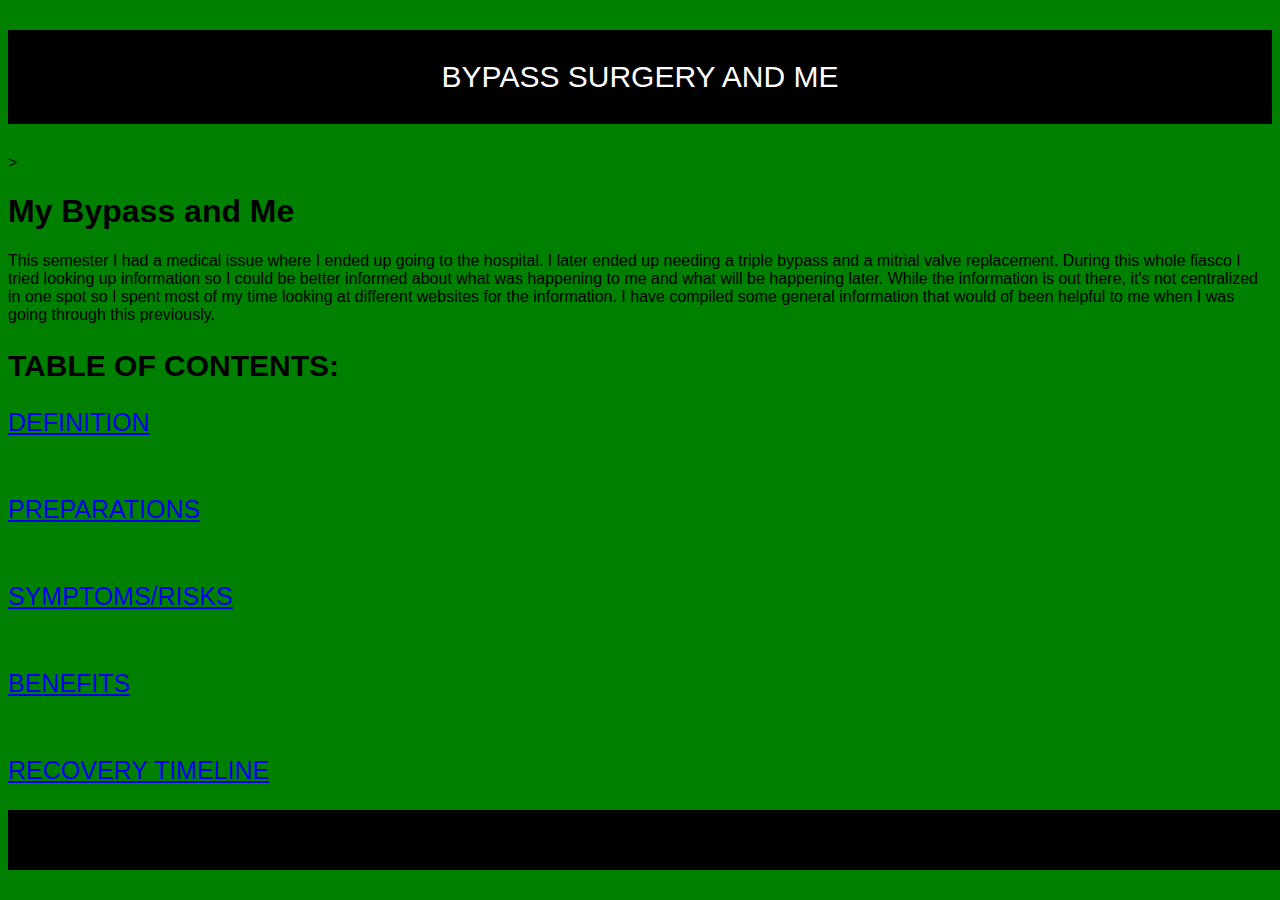
<file: index.html>
<!DOCTYPE HTML>
<HTML>
	<head>
		<link rel="stylesheet" type="text/css" href="styles.css">
	<header>
		<title>My Bypass and Me</title>
		<p style="background-color:black;padding:30px;color:white;text-align:center;font-size:30px">BYPASS SURGERY AND ME</p>
	</header>
	</head>
	<body style="background-color:green">>
		<h1>My Bypass and Me</H1>
		<p>This semester I had a medical issue where I ended up going to the hospital.  I later ended 
		up needing a triple bypass and a mitrial valve replacement. During this whole fiasco I tried looking up information so I could be 
		better informed about what was happening to me and what will be happening later.  While the information is out there, it's not centralized 
		in one spot so I spent most of my time looking at different websites for the information.  I have compiled some general information that 
		would of been helpful to me when I was going through this previously.</p>
		
		<H2 style="font-size:30px">TABLE OF CONTENTS:</H2>
		
		<ol style="font-size:25px;font:bold;color:black">
			<li><a href="index1.html">DEFINITION</a></li>
			<BR></BR>
			<li><a href="index3.html",>PREPARATIONS</a></li>
			<BR></BR>
			<li><a href="index4.html">SYMPTOMS/RISKS</a></li>
			<BR></BR>
			<li><a href="index5.html">BENEFITS</a></li>
			<BR></BR>
			<li><a href="index6.html">RECOVERY TIMELINE</a></li>
		</ol>
			
		<footer style="background-color:black; color:white; padding:30px; alignment:center">
		</footer>	
	</body>
</html>
</file>
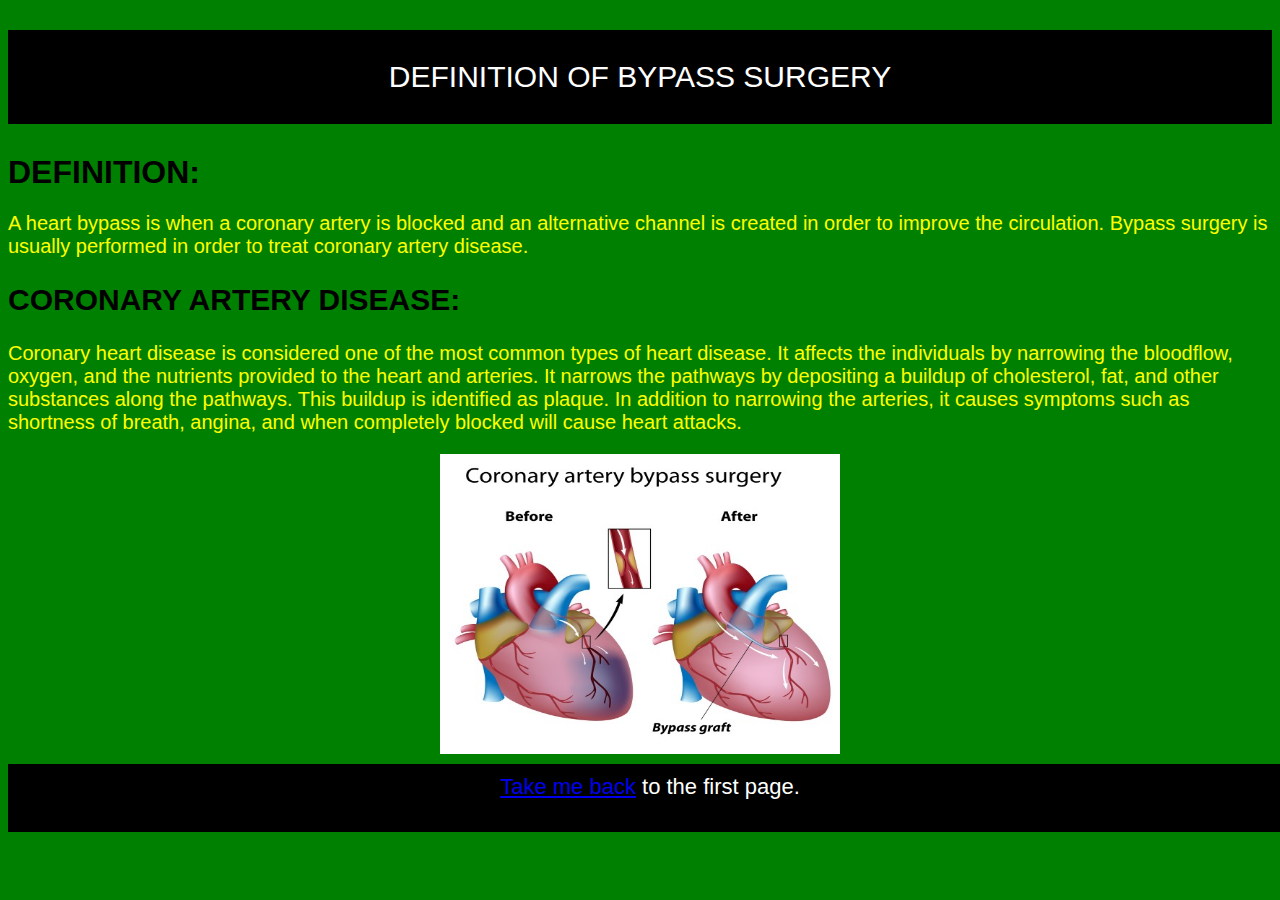
<file: index1.html>
<!DOCTYPE HTML>
<html>
	<head>
		<link rel="stylesheet" href="styles.css">
	</head>
	
	<header>
		<p style="background-color:black;padding:30px;color:white;text-align:center;font-size:30px">DEFINITION OF BYPASS SURGERY</p> 
	</header>
	<body style="background-color:green">
		<h1>DEFINITION:</h1>
		
		<p style="font-size:20px;color:yellow">A heart bypass is when a coronary artery is blocked 
		and an alternative channel is created in order to improve the circulation. Bypass surgery
		is usually performed in order to treat coronary artery disease.</p>
		
		
		<h2 style="font-size:30px">CORONARY ARTERY DISEASE:</h2>
		
		<p style="font-size:20px;color:yellow">Coronary heart disease is considered one of the most common types
		of heart disease.  It affects the individuals by narrowing the bloodflow, oxygen, and the nutrients provided
		to the heart and arteries.  It narrows the pathways by depositing a buildup of cholesterol, fat, and other substances
		along the pathways.  This buildup is identified as plaque.  In addition to narrowing the arteries, it causes symptoms such as
		shortness of breath, angina, and when completely blocked will cause heart attacks.</p>
		
		<img src="bypass-surgery.jpg" alt="Before and After a heart bypass." class="center", height="300" width="400">
		
		<footer style="background-color:black; color:white; padding:10px; alignment:center">
			<a href="index.html">Take me back</a> to the first page.</p>
		</footer>	
	</body>
</html>
</file>
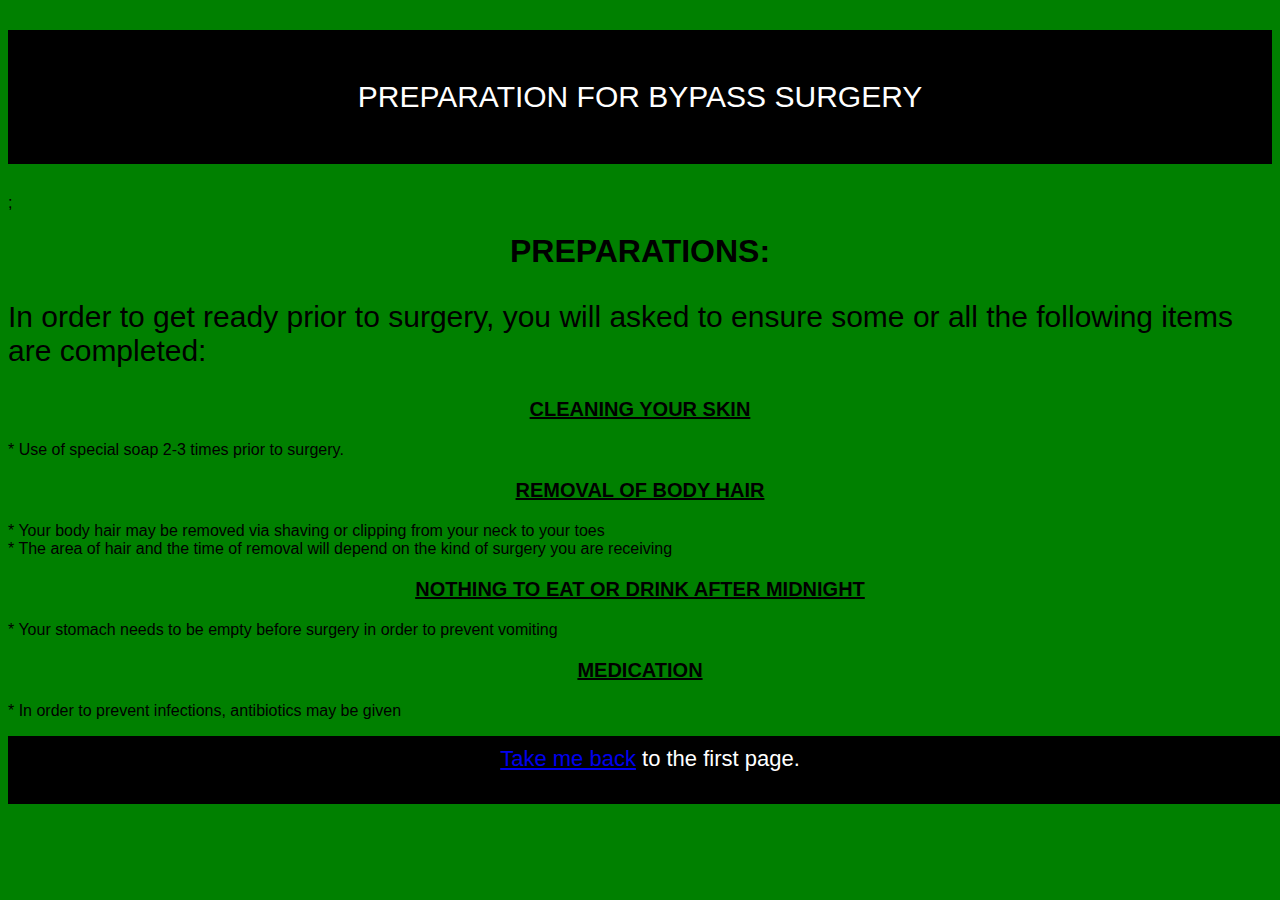
<file: index3.html>
<!DOCTYPE HTML>
<html>
	<head>
		<link rel="stylesheet" href="styles.css">
	</head>
	<header>
		<p style="background-color:black;padding:50px;color:white;text-align:center;font-size:30px">PREPARATION FOR BYPASS SURGERY</p> 
	</header>
	<body style="background-color:green">;
		<h1 STYLE="text-align:center; font:bold">PREPARATIONS:</h1>
		
		<p style="font-size:30px;color:yelow">In order to get ready prior to surgery, you will
		asked to ensure some or all the following items are completed:</p>
		
		<p style="text-align:center;font-size:20px;font:bold"><b><u>CLEANING YOUR SKIN</U></B></p>
		<ul>
			<li>* Use of special soap 2-3 times prior to surgery.</li>
		</ul>
		<p style="text-align:center;font-size:20px;font:bold"><b><u>REMOVAL OF BODY HAIR</U></B></p>
		<ul>
			<li>* Your body hair may be removed via shaving or clipping from your neck to your toes</li>
			<li>* The area of hair and the time of removal will depend on the kind of surgery you are receiving</li>
		</ul>
		<p style="text-align:center;font-size:20px;font:bold"><b><u>NOTHING TO EAT OR DRINK AFTER MIDNIGHT</U></B></p>
		<ul>
			<li>* Your stomach needs to be empty before surgery in order to prevent vomiting</li>
		</ul>
		<p style="text-align:center;font-size:20px;font:bold"><b><u>MEDICATION</U></B></p>
		<ul>
			<li>* In order to prevent infections, antibiotics may be given</li>
		</ul>
		
		<footer style="background-color:black; color:white; padding:10px; alignment:center"
			<p><a href="index.html">Take me back</a> to the first page.</p>
		</footer>
	</body>
</html>
</file>
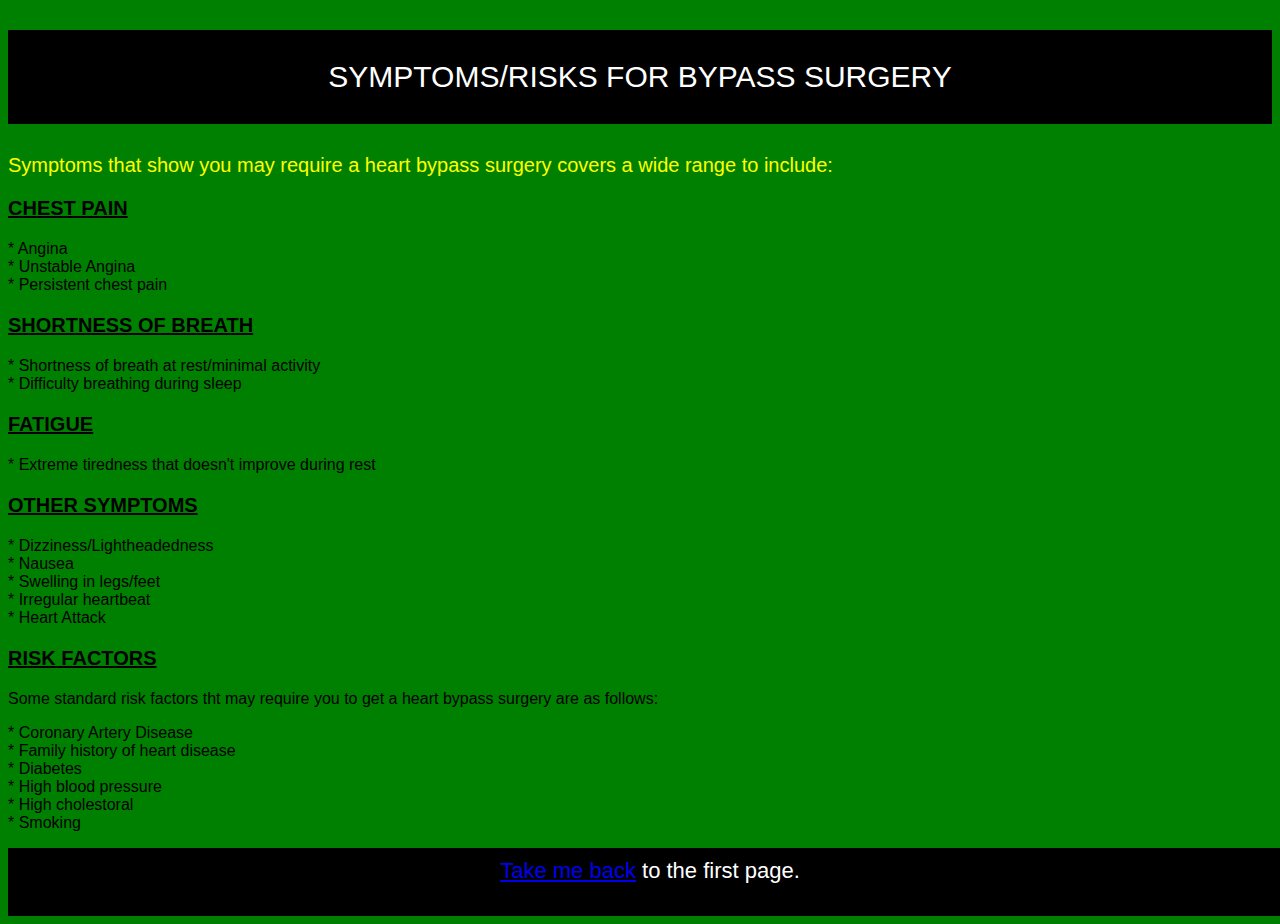
<file: index4.html>
<!DOCTYPE HTML>
<html>
	<head>
		<link rel="stylesheet" href="styles.css">
	</head>
	<header>
		<p style="background-color:black;padding:30px;color:white;text-align:center;font-size:30px">SYMPTOMS/RISKS FOR BYPASS SURGERY</p> 
	</header>
	<body style="background-color:green">
		<p style="font-size:20px;color:yellow">Symptoms that show you may require a heart bypass surgery covers a wide range to include:</p>
		
		<p style="font-size:20px;font:bold"><b><u>CHEST PAIN</U></B></p>
		<ul>
			<li>* Angina</li>
			<li>* Unstable Angina</li>
			<li>* Persistent chest pain</li>
		</ul>
		<p style="font-size:20px;font:bold"><b><u>SHORTNESS OF BREATH</U></B></p>
		<ul>
			<li>* Shortness of breath at rest/minimal activity</li>
			<li>* Difficulty breathing during sleep</li>
		</ul>
		<p style="font-size:20px;font:bold"><b><u>FATIGUE</U></B></p>
		<ul>
			<li>* Extreme tiredness that doesn't improve during rest</li>
		</ul>
		<p style="font-size:20px;font:bold"><b><u>OTHER SYMPTOMS</U></B></p>
		<ul>
			<li>* Dizziness/Lightheadedness</li>
			<li>* Nausea</li>
			<li>* Swelling in legs/feet</li>
			<li>* Irregular heartbeat</li>
			<li>* Heart Attack</li>
		</ul>
		<p style="font-size:20px;font:bold"><b><u>RISK FACTORS</U></B></p>
		<p>Some standard risk factors tht may require you to get a heart bypass surgery are as follows:</p>
		<ul>
			<li>* Coronary Artery Disease</li>
			<li>* Family history of heart disease</li>
			<li>* Diabetes</li>
			<li>* High blood pressure</li>
			<li>* High cholestoral</li>
			<li>* Smoking</li>
		</ul>
		
		<footer style="background-color:black; color:white; padding:10px; alignment:center"
			<p><a href="index.html">Take me back</a> to the first page.</p>
		</footer>
	</body>
</html>
</file>
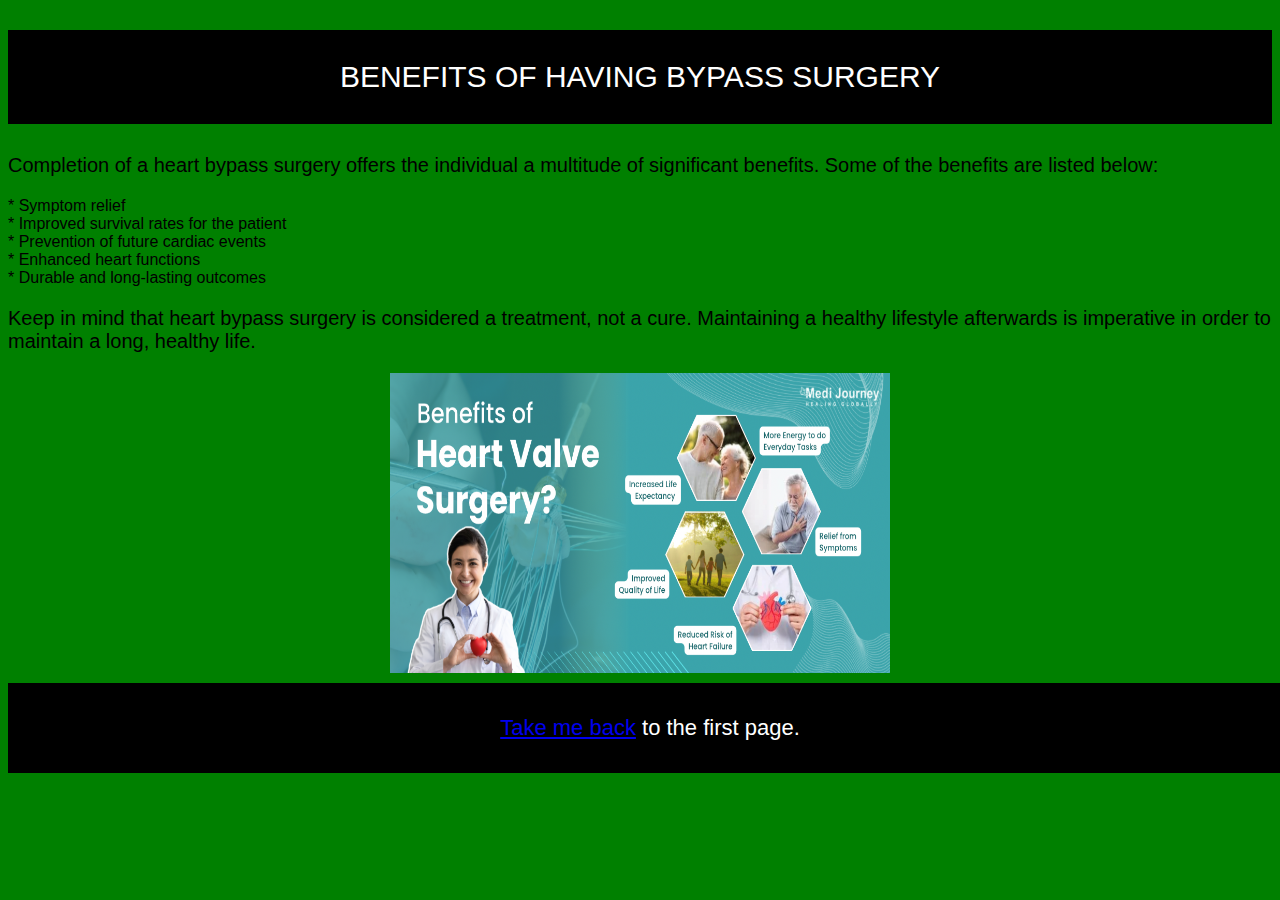
<file: index5.html>
<!DOCTYPE HTML>
<html>
	<head>
		<link rel="stylesheet" href="styles.css">
	</head>
	<header>
		<p style="background-color:black;padding:30px;color:white;text-align:center;font-size:30px">BENEFITS OF HAVING BYPASS SURGERY</p> 
	</header>
	<body style="background-color:green">
		<p style="font-size:20px">Completion of a heart bypass surgery offers the individual a multitude of significant benefits.  Some of the benefits are listed below:
		<ul>
			<li>* Symptom relief</li>
			<li>* Improved survival rates for the patient</li>
			<li>* Prevention of future cardiac events</li>
			<li>* Enhanced heart functions</li>
			<li>* Durable and long-lasting outcomes</li>
		</ul>
		</p>
		<p style="font-size:20px">Keep in mind that heart bypass surgery is considered a treatment, not a cure.  Maintaining a healthy lifestyle afterwards is imperative in order to maintain a long, healthy life.</p> 
	
	<img src="benofheartsurgery.png" alt="Benefits of a heart bypass." class="center" height="300" width="500">
	
	
	<footer style="background-color:black; color:white; padding:10px; alignment:center">
			<p><a href="index.html">Take me back</a> to the first page.</p>
		</footer>
	</body>
</html>
</file>
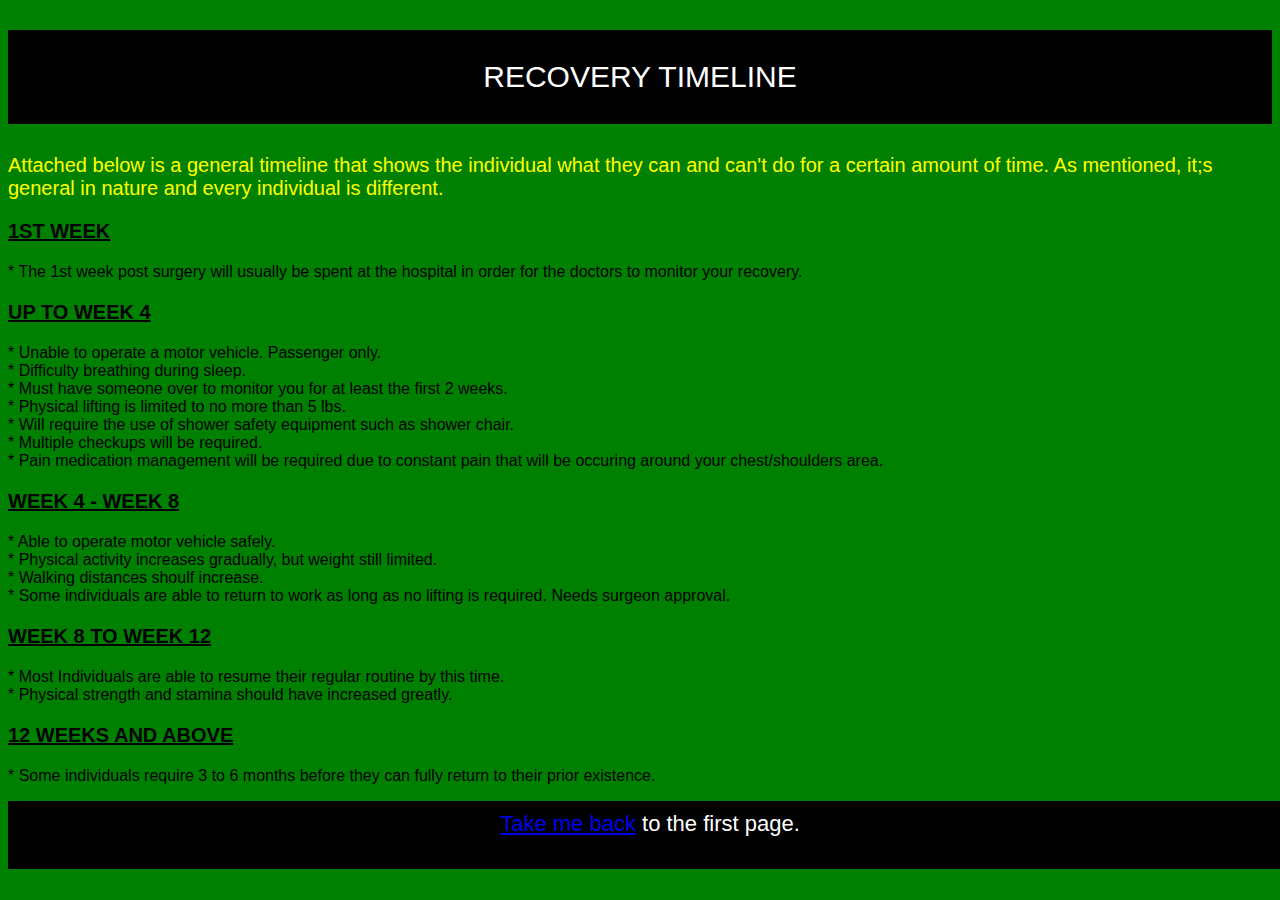
<file: index6.html>
<!DOCTYPE HTML>
<html>
	<head>
		<link rel="stylesheet" href="styles.css">
	</head>
	<header>
		<p style="background-color:black;padding:30px;color:white;text-align:center;font-size:30px">RECOVERY TIMELINE</p> 
	</header>
	<body style="background-color:green">
		<p style="font-size:20px;color:yellow">Attached below is a general timeline that shows the individual what they can and can't do for a certain amount of time.  As mentioned, it;s general in nature and every individual is different.</p>
		
		<p style="font-size:20px;font:bold"><b><u>1ST WEEK</U></B></p>
		<ul>
			<li>* The 1st week post surgery will usually be spent at the hospital in order for the doctors to monitor your recovery.</li>
		</UL>
		<p style="font-size:20px;font:bold"><b><u>UP TO WEEK 4</U></B></p>
		<ul>
			<li>* Unable to operate a motor vehicle.  Passenger only.</li>
			<li>* Difficulty breathing during sleep.</li>
			<li>* Must have someone over to monitor you for at least the first 2 weeks.</li>
			<li>* Physical lifting is limited to no more than 5 lbs.</li>
			<li>* Will require the use of shower safety equipment such as shower chair.</li>
			<li>* Multiple checkups will be required.</li>
			<li>* Pain medication management will be required due to constant pain that will be occuring around your chest/shoulders area.</li>
		</ul>
		<p style="font-size:20px;font:bold"><b><u>WEEK 4 - WEEK 8</U></B></p>
		<ul>
			<li>* Able to operate motor vehicle safely.</li>
			<li>* Physical activity increases gradually, but weight still limited.</li>
			<li>* Walking distances shoulf increase.</li>
			<li>* Some individuals are able to return to work as long as no lifting is required.  Needs surgeon approval.</li>
		</ul>
		<p style="font-size:20px;font:bold"><b><u>WEEK 8 TO WEEK 12</U></B></p>
		<ul>
			<li>* Most Individuals are able to resume their regular routine by this time.</li>
			<li>* Physical strength and stamina should have increased greatly.</li>
		</ul>
		<p style="font-size:20px;font:bold"><b><u>12 WEEKS AND ABOVE</U></B></p>
		<ul>
			<li>* Some individuals require 3 to 6 months before they can fully return to their prior existence.</li>
		</ul>
		
		<footer style="background-color:black; color:white; padding:10px; alignment:center"
			<p><a href="index.html">Take me back</a> to the first page.</p>
		</footer>
	</body>
</html>
</file>
<file: styles.css>
*{
	padding: 0;
	margin: 0:
	box-sizing: border-box;
	font-family: Ariel, Helvetica, Sans serif;
}

header, footer{
	background-color: #ooo;
	color: #fff;
	width: 100%;
	padding-top:0;
}

footer{
	bottom: 0;
	text-align: center;
	font-size: 22px;
	padding: 20px 0;
}

.center {
  display: block;
  margin-left: auto;
  margin-right: auto;
  padding-bottom: 10px;
}
</file>
